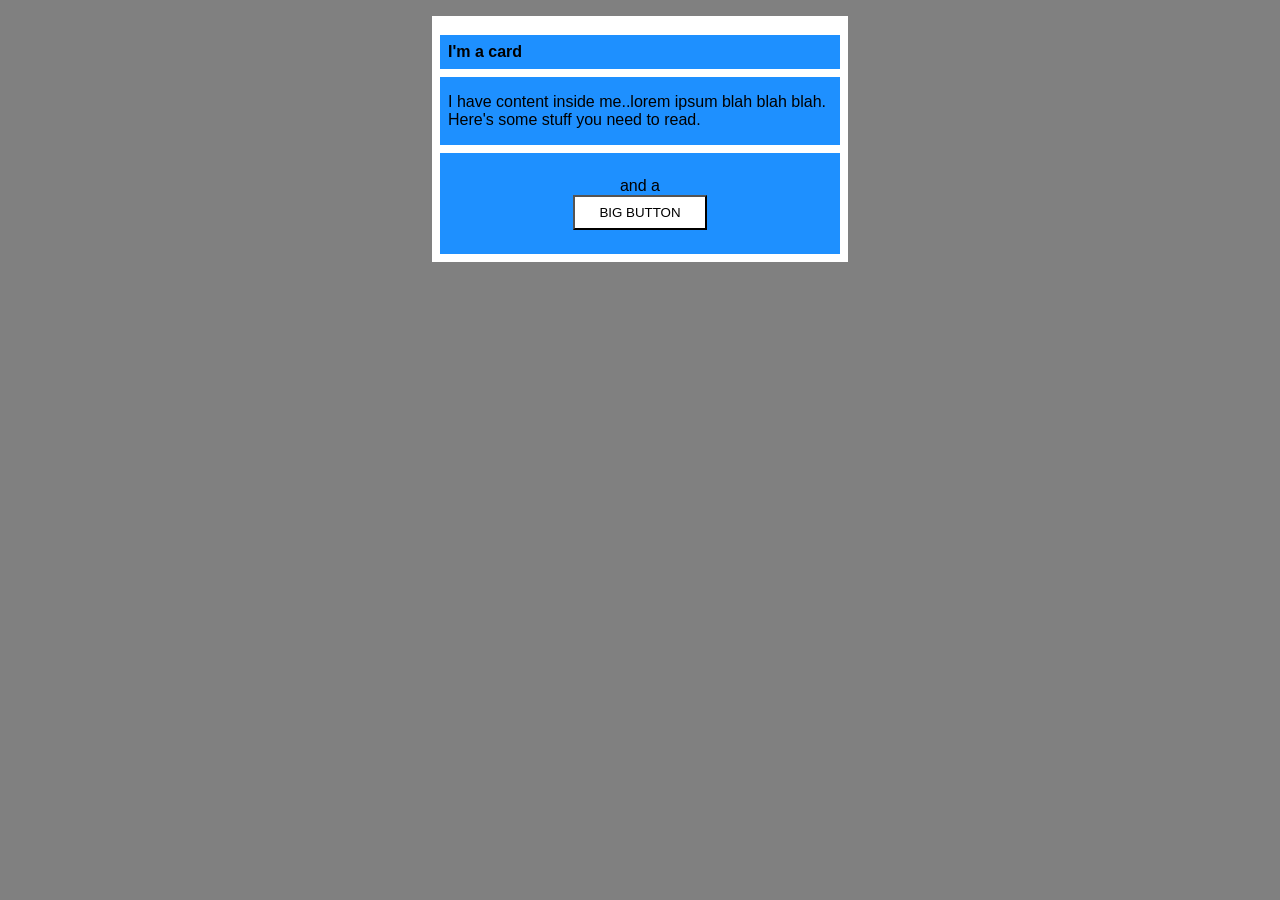
<file: foundations/block-and-inline/02-margin-and-padding-2/index.html>
<!DOCTYPE html>
<html lang="en">
  <head>
    <meta charset="UTF-8">
    <meta http-equiv="X-UA-Compatible" content="IE=edge">
    <meta name="viewport" content="width=device-width, initial-scale=1.0">
    <title>Margin and Padding exercise 2</title>
    <link rel="stylesheet" href="style.css">
  </head>
  <body>
    <div class="card">
      <h1 class="title">I'm a card</h1>
      <div class="content">I have content inside me..lorem ipsum blah blah blah. Here's some stuff you need to read.</div>
      <div class="button-container">
        <p>and a <button>BIG BUTTON</button></p>
      </div>
    </div>
  </body>
</html>
</file>
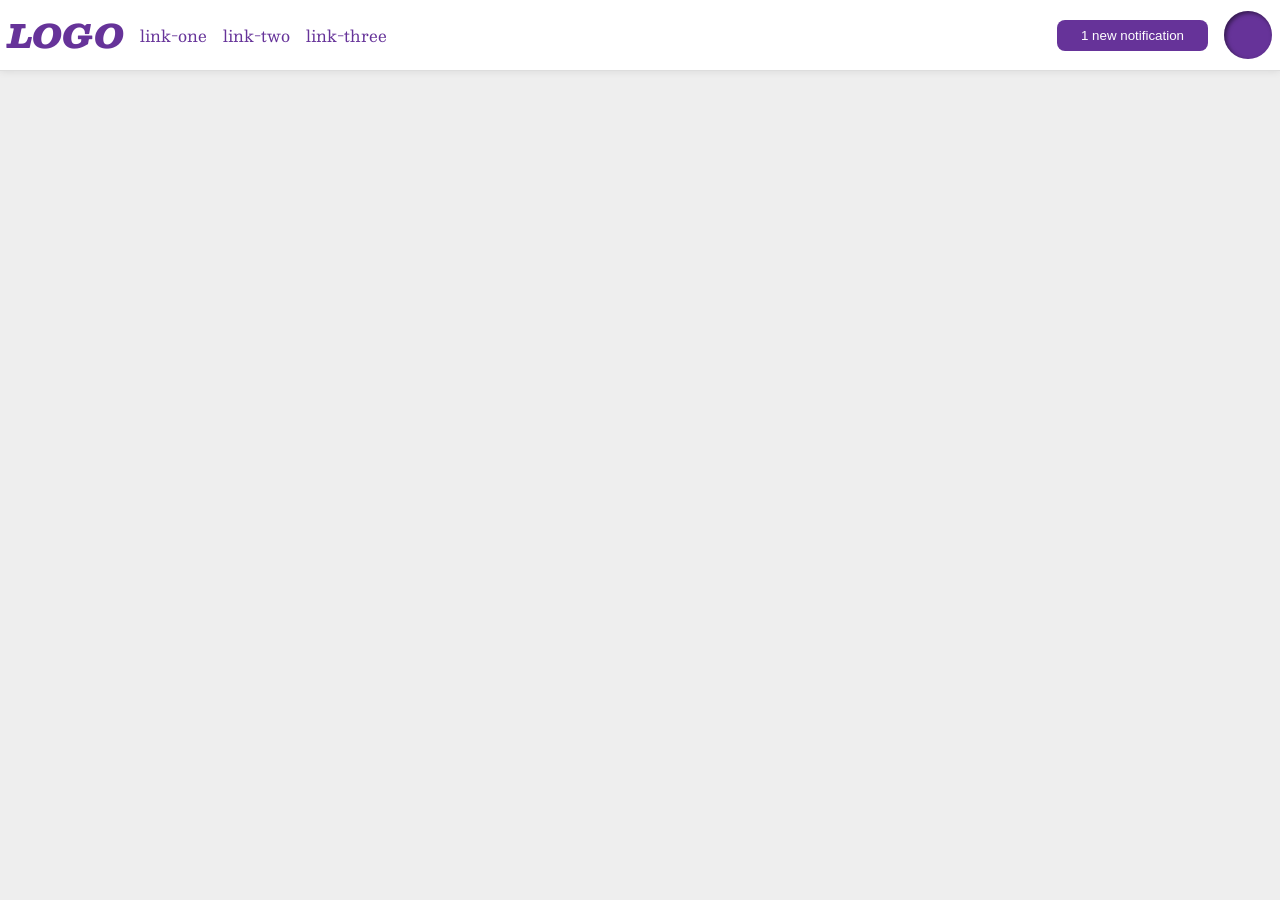
<file: foundations/flex/03-flex-header-2/index.html>
<!DOCTYPE html>
<html lang="en">
  <head>
    <meta charset="UTF-8">
    <meta http-equiv="X-UA-Compatible" content="IE=edge">
    <meta name="viewport" content="width=device-width, initial-scale=1.0">
    <title>Flex Header 2</title>
    <link rel="stylesheet" href="style.css">
  </head>
  <body>
    <div class="header">
      <div class="left">
        <div class="logo">
        LOGO
        </div>
        <ul class="links">
          <li><a href="https://google.com">link-one</a></li>
          <li><a href="https://google.com">link-two</a></li>
          <li><a href="https://google.com">link-three</a></li>
        </ul>
      </div>
      <div class="right">
        <button class="notifications">
          1 new notification
        </button>
        <div class="profile-image"></div>
      </div>
  </body>
</html>
</file>
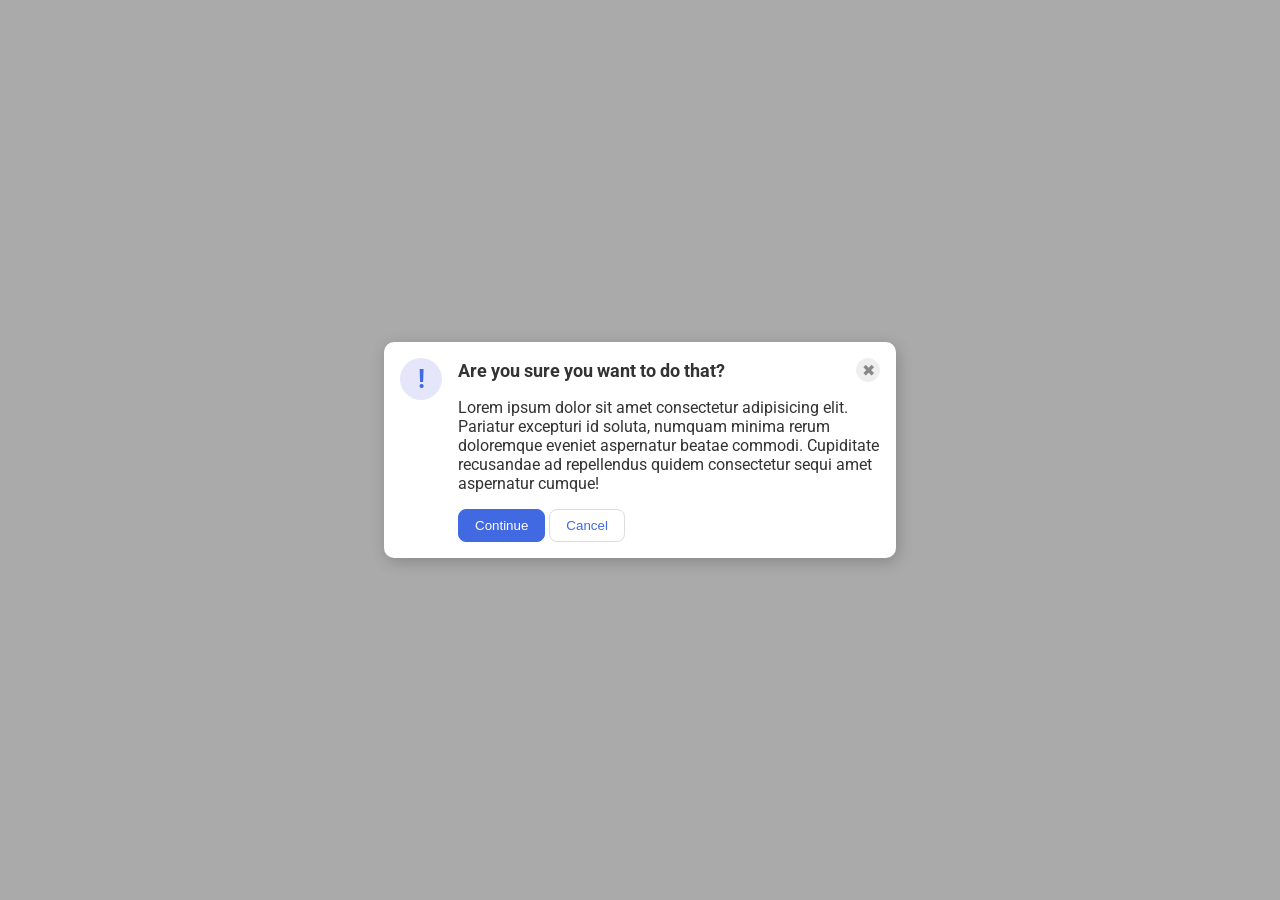
<file: foundations/flex/05-flex-modal/index.html>
<!DOCTYPE html>
<html lang="en">

<head>
  <meta charset="UTF-8">
  <meta http-equiv="X-UA-Compatible" content="IE=edge">
  <meta name="viewport" content="width=device-width, initial-scale=1.0">
  <link rel="stylesheet" href="style.css">
  <title>Modal</title>
</head>

<body>
  <div class="modal">
    <div class="icon">!</div>
    <div class="content">
      <div class="header">Are you sure you want to do that? <button class="close-button">✖</button></div>
      <div class="text">Lorem ipsum dolor sit amet consectetur adipisicing elit. Pariatur excepturi id soluta, numquam
        minima rerum doloremque eveniet aspernatur beatae commodi. Cupiditate recusandae ad repellendus quidem
        consectetur sequi amet aspernatur cumque!</div>
      <button class="continue">Continue</button>
      <button class="cancel">Cancel</button>
    </div>
  </div>
</body>

</html>
</file>
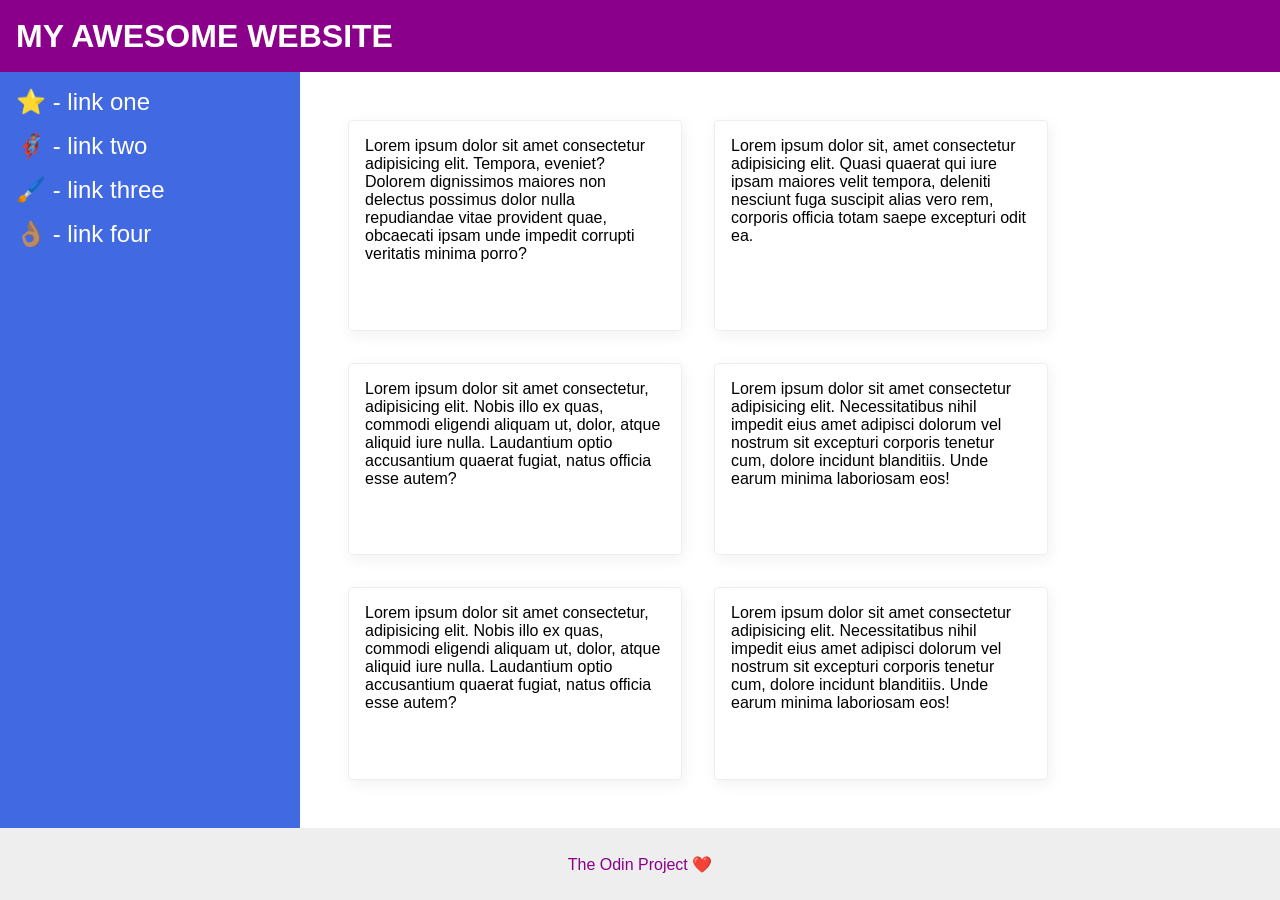
<file: foundations/flex/07-flex-layout-2/index.html>
<!DOCTYPE html>
<html lang="en">

<head>
  <meta charset="UTF-8">
  <meta http-equiv="X-UA-Compatible" content="IE=edge">
  <meta name="viewport" content="width=device-width, initial-scale=1.0">
  <title>The Holy Grail</title>
  <link rel="stylesheet" href="style.css">
</head>

<body>
  <div class="header">
    MY AWESOME WEBSITE
  </div>
  <div class="content">
    <div class="sidebar">
      <ul>
        <li><a href="#">⭐ - link one</a></li>
        <li><a href="#">🦸🏽‍♂️ - link two</a></li>
        <li><a href="#">🖌️ - link three</a></li>
        <li><a href="#">👌🏽 - link four</a></li>
      </ul>
    </div>
    <div class="cards">
      <div class="card">Lorem ipsum dolor sit amet consectetur adipisicing elit. Tempora, eveniet? Dolorem dignissimos
        maiores non delectus possimus dolor nulla repudiandae vitae provident quae, obcaecati ipsam unde impedit
        corrupti
        veritatis minima porro?</div>
      <div class="card">Lorem ipsum dolor sit, amet consectetur adipisicing elit. Quasi quaerat qui iure ipsam maiores
        velit
        tempora, deleniti nesciunt fuga suscipit alias vero rem, corporis officia totam saepe excepturi odit ea.</div>
      <div class="card">Lorem ipsum dolor sit amet consectetur, adipisicing elit. Nobis illo ex quas, commodi eligendi
        aliquam ut, dolor, atque aliquid iure nulla. Laudantium optio accusantium quaerat fugiat, natus officia esse
        autem?
      </div>
      <div class="card">Lorem ipsum dolor sit amet consectetur adipisicing elit. Necessitatibus nihil impedit eius amet
        adipisci dolorum vel nostrum sit excepturi corporis tenetur cum, dolore incidunt blanditiis. Unde earum minima
        laboriosam eos!</div>
      <div class="card">Lorem ipsum dolor sit amet consectetur, adipisicing elit. Nobis illo ex quas, commodi eligendi
        aliquam ut, dolor, atque aliquid iure nulla. Laudantium optio accusantium quaerat fugiat, natus officia esse
        autem?
      </div>
      <div class="card">Lorem ipsum dolor sit amet consectetur adipisicing elit. Necessitatibus nihil impedit eius amet
        adipisci dolorum vel nostrum sit excepturi corporis tenetur cum, dolore incidunt blanditiis. Unde earum minima
        laboriosam eos!</div>
    </div>
  </div>

  <div class="footer">
    The Odin Project ❤️
  </div>
</body>

</html>
</file>
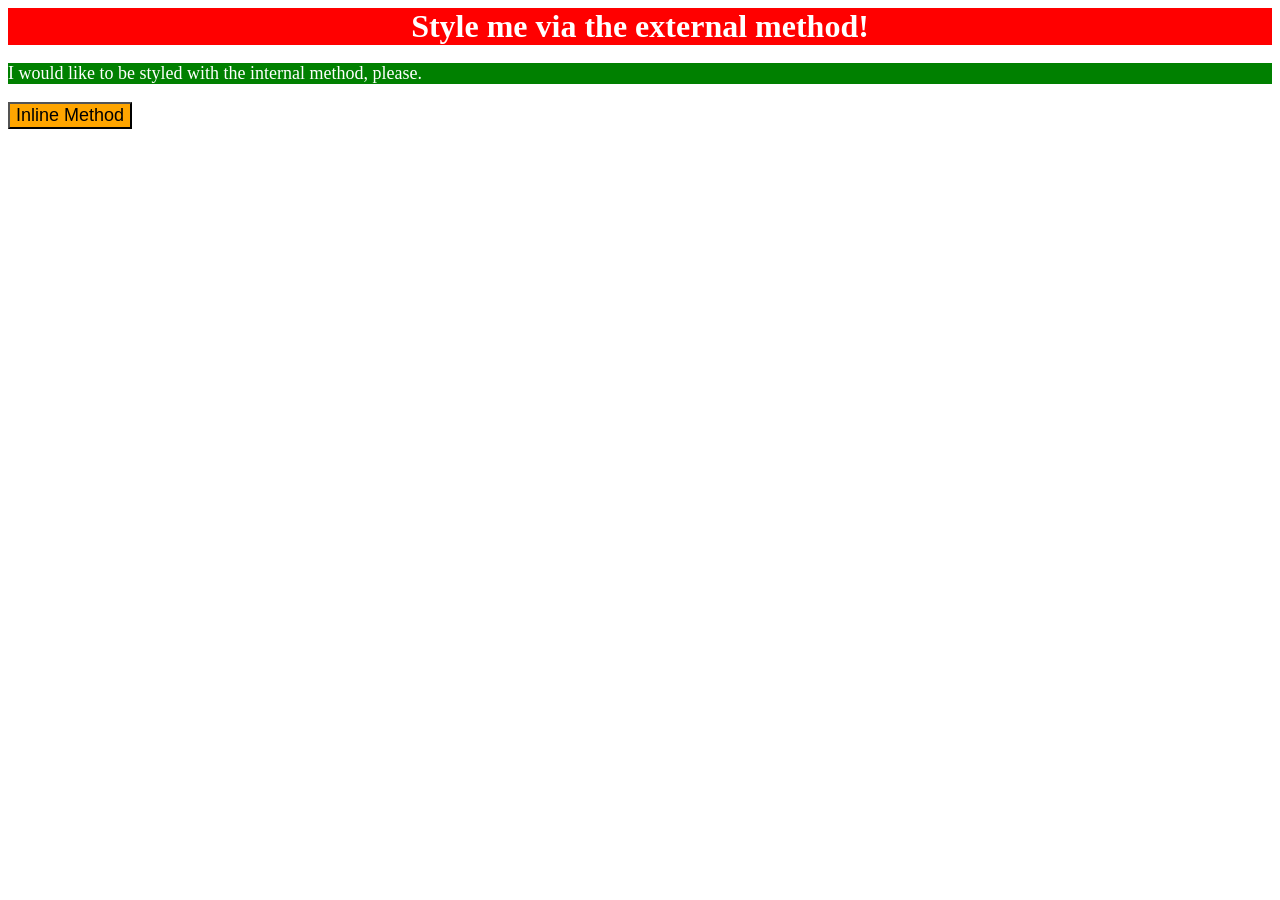
<file: foundations/intro-to-css/01-css-methods/index.html>
<!DOCTYPE html>
<html lang="en">
  <head>
    <meta charset="UTF-8">
    <meta http-equiv="X-UA-Compatible" content="IE=edge">
    <meta name="viewport" content="width=device-width, initial-scale=1.0">
    <link rel="stylesheet" href="./styles.css">
    <title>Methods for Adding CSS</title>
    <style>
      p {
        background-color: green;
        color: white;
        font-size: 18px;
      }
    </style>
  </head>
  <body>
    <div>Style me via the external method!</div>
    <p>I would like to be styled with the internal method, please.</p>
    <button style="background-color: orange; font-size: 18px;">Inline Method</button>
  </body>
</html>
</file>
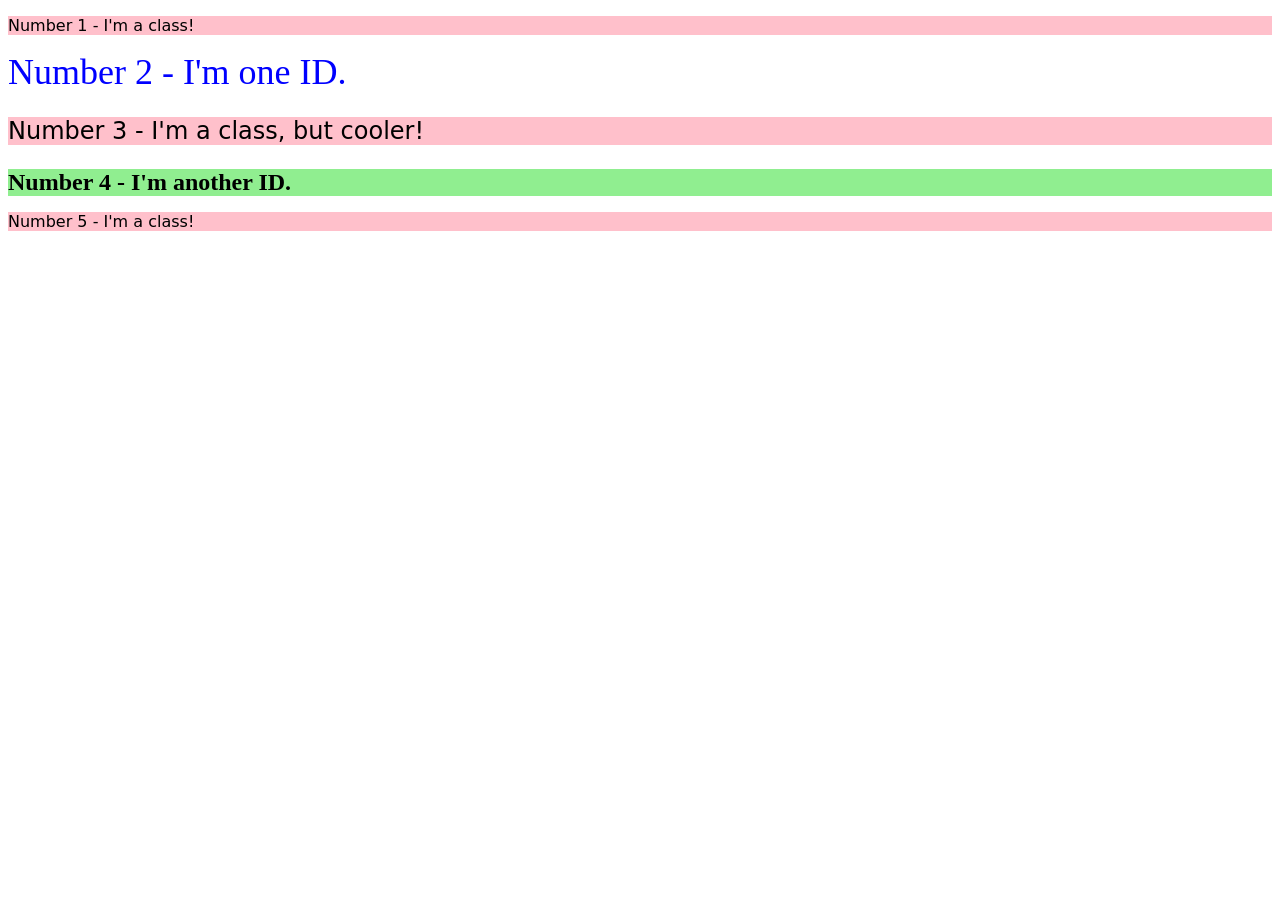
<file: foundations/intro-to-css/02-class-id-selectors/index.html>
<!DOCTYPE html>
<html lang="en">
  <head>
    <meta charset="UTF-8">
    <meta http-equiv="X-UA-Compatible" content="IE=edge">
    <meta name="viewport" content="width=device-width, initial-scale=1.0">
    <title>Class and ID Selectors</title>
    <link rel="stylesheet" href="style.css">
  </head>
  <body>
    <p class="odd">Number 1 - I'm a class!</p>
    <div id="e2">Number 2 - I'm one ID.</div>
    <p class="odd" id="e3">Number 3 - I'm a class, but cooler!</p>
    <div id="e4">Number 4 - I'm another ID.</div>
    <p class="odd">Number 5 - I'm a class!</p>
  </body>
</html>
</file>
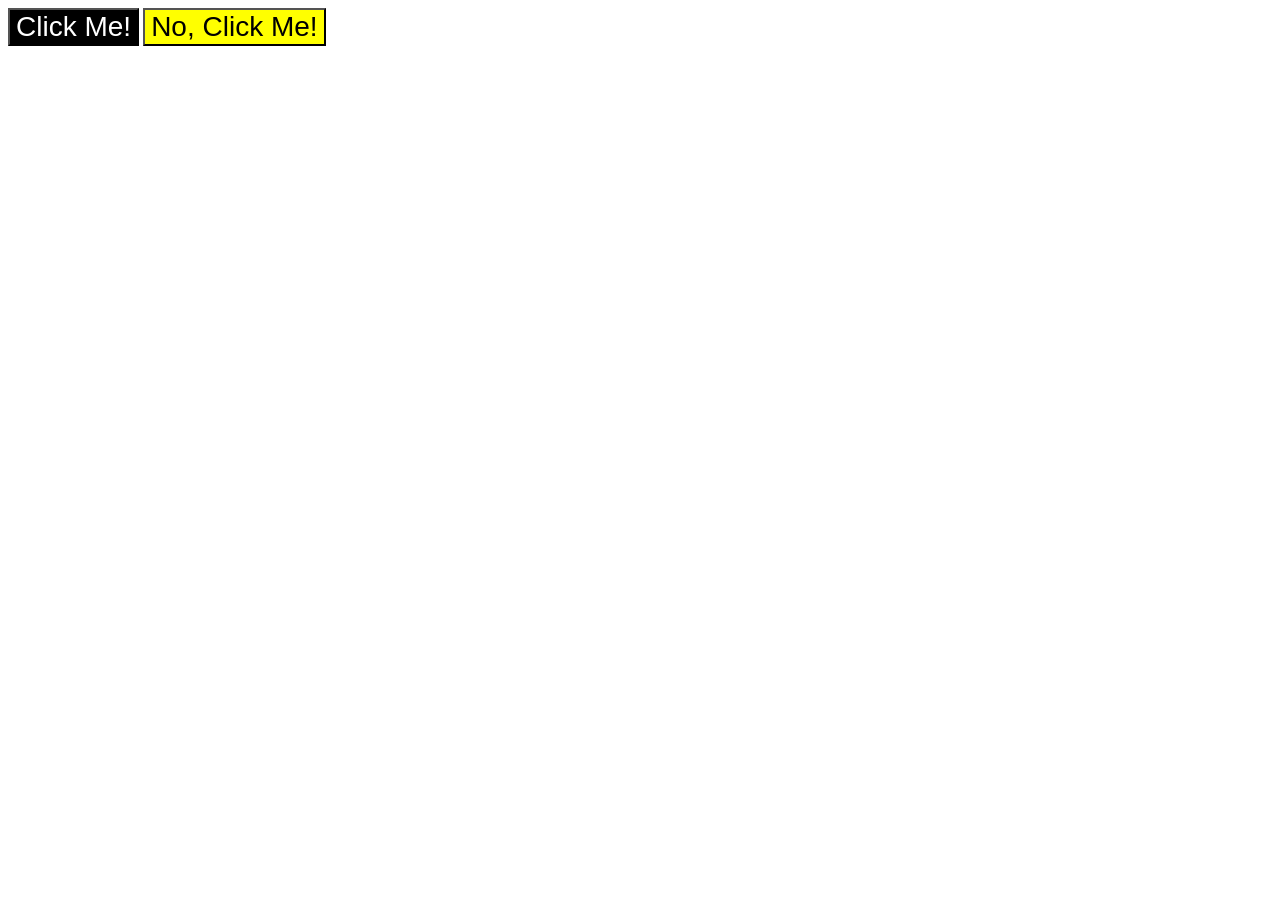
<file: foundations/intro-to-css/03-grouping-selectors/index.html>
<!DOCTYPE html>
<html lang="en">
  <head>
    <meta charset="UTF-8">
    <meta http-equiv="X-UA-Compatible" content="IE=edge">
    <meta name="viewport" content="width=device-width, initial-scale=1.0">
    <title>Grouping Selectors</title>
    <link rel="stylesheet" href="style.css">
  </head>
  <body>
    <button class="button1">Click Me!</button>
    <button class="button2">No, Click Me!</button>
  </body>
</html>
</file>
<file: foundations/block-and-inline/02-margin-and-padding-2/style.css>
body {
  background: gray;
  font-family: sans-serif;
}

.card {
  width: 400px;
  background: white;
  margin: 16px auto;
  padding: 8px;
}

.title,
.content,
.button-container {
  background: dodgerblue;
}

.title {
  margin-bottom: 8px;
  font-size: 16px;
  padding: 8px;
}

.content {
  margin-bottom: 8px;
  padding: 16px 8px;
}

.button-container {
  text-align: center;
  padding: 8px;
}

button {
  display: block;
  margin: 0 auto;
  background: white;
  padding: 8px 24px;
}
</file>
<file: foundations/flex/03-flex-header-2/style.css>
/* this is some magical font-importing.  
you'll learn about it later. */
@import url('https://fonts.googleapis.com/css2?family=Besley:ital,wght@0,400;1,900&display=swap');

body {
  margin: 0;
  background: #eee;
  font-family: Besley, serif;
}

.header {
  background: white;
  border-bottom: 1px solid #ddd;
  box-shadow: 0 0 8px rgba(0,0,0,.1);
  display: flex;
  justify-content: space-between;
  align-items: center;
}

.left, .right {
  display: flex;
  align-items: center;
  gap: 16px;
  padding: 8px;
}

.profile-image {
  background: rebeccapurple;
  box-shadow: inset 2px 2px 4px rgba(0,0,0,.5);
  border-radius: 50%;
  width: 48px;
  height: 48px;
}

.logo {
  color: rebeccapurple;
  font-size: 32px;
  font-weight: 900;
  font-style: italic;
}

button {
  border: none;
  border-radius: 8px;
  background: rebeccapurple;
  color: white;
  padding: 8px 24px;
}

a {
  /* this removes the line under our links */
  text-decoration: none;
  color: rebeccapurple;
}

ul {
  list-style-type: none;
  display: flex;
  align-items: space-between;
  margin: 0;
  padding: 0;
  gap: 16px;
}
</file>
<file: foundations/flex/05-flex-modal/style.css>
@import url('https://fonts.googleapis.com/css2?family=Roboto:wght@400;700&display=swap');

html, body {
  height: 100%;
}

body {
  font-family: Roboto, sans-serif;
  margin: 0;
  background: #aaa;
  color: #333;
  /* I'll give you this one for free lol */
  display: flex;
  align-items: center;
  justify-content: center;
}

.modal {
  background: white;
  width: 480px;
  border-radius: 10px;
  box-shadow: 2px 4px 16px rgba(0,0,0,.2);
  display: flex;
  padding: 16px;
}

.header {
  display: flex;
  align-items: center;
  justify-content: space-between;
  font-weight: 700;
  font-size: 18px;
  margin-bottom: 16px;
}

.text {
  margin-bottom: 16px;
}

.icon {
  color: royalblue;
  font-size: 26px;
  font-weight: 700;
  background: lavender;
  width: 42px;
  height: 42px;
  border-radius: 50%;
  display: flex;
  align-items: center;
  justify-content: center;
  flex-shrink: 0;
  margin-right: 16px;
}

.close-button {
  background: #eee;
  border-radius: 50%;
  color: #888;
  font-weight: 400;
  font-size: 16px;
  height: 24px;
  width: 24px;
  display: flex;
  align-items: center;
  justify-content: center;
  border: 1px solid #eee;
  padding: 0;
}

button {
  cursor: pointer;
  padding: 8px 16px;
  border-radius: 8px;
}

button.continue {
  background: royalblue;
  border: 1px solid royalblue;
  color: white;
}

button.cancel {
  background: white;
  border: 1px solid #ddd;
  color: royalblue;
}
</file>
<file: foundations/flex/07-flex-layout-2/style.css>
body {
  font-family: -apple-system, BlinkMacSystemFont, 'Segoe UI', Roboto, Oxygen, Ubuntu, Cantarell, 'Open Sans', 'Helvetica Neue', sans-serif;
  margin: 0;
  min-height: 100vh;
  display: flex;
  flex-direction: column;
}

.header {
  display: flex;
  height: 72px;
  font-size: 32px;
  font-weight: 900;
  background: darkmagenta;
  color: white;
  align-items: center;
  padding: 0 16px;
}

.footer {
  height: 72px;
  background: #eee;
  color: darkmagenta;
  display: flex;
  align-items: center;
  justify-content: center;
}

.content {
  display: flex;
  flex: 1;
}

.sidebar {
  width: 300px;
  background: royalblue;
  box-sizing: border-box;
  padding: 16px;
  flex-shrink: 0;
}

.cards {
  display: flex;
  padding: 48px;
  flex-wrap: wrap;
  gap: 32px;
}

.card {
  border: 1px solid #eee;
  box-shadow: 2px 4px 16px rgba(0,0,0,.06);
  border-radius: 4px;
  width: 300px;
  padding: 16px;
}

ul {
  /* this removes the dots on the list items*/
  list-style-type: none;
  margin: 0;
  padding: 0;
}

li {
  padding-bottom: 16px;
}

a {
  font-size: 24px;
  /* this removes the line under the links */
  text-decoration: none;
  color: white;
}
</file>
<file: foundations/intro-to-css/01-css-methods/styles.css>
div {
    background-color: red;
    color: white;
    font-size: 32px;
    text-align: center;
    font-weight: bold;;
}
</file>
<file: foundations/intro-to-css/02-class-id-selectors/style.css>
.odd {
    background-color: pink;
    font-family: Verdana, "DejaVu Sans", sans-serif;
}

#e2 {
    color: blue;
    font-size: 36px;
}

.odd#e3 {
    font-size: 24px;
}

#e4 {
    background-color: lightgreen;
    font-size: 24px;
    font-weight: bold;
}
</file>
<file: foundations/intro-to-css/03-grouping-selectors/style.css>
.button1, .button2 {
    font-size: 28px;
    font-family: Helvetica, "Times New Roman", sans-serif;
}

.button1 {
    background-color: black;
    color: white;
}

.button2 {
    background-color: yellow;
}
</file>
